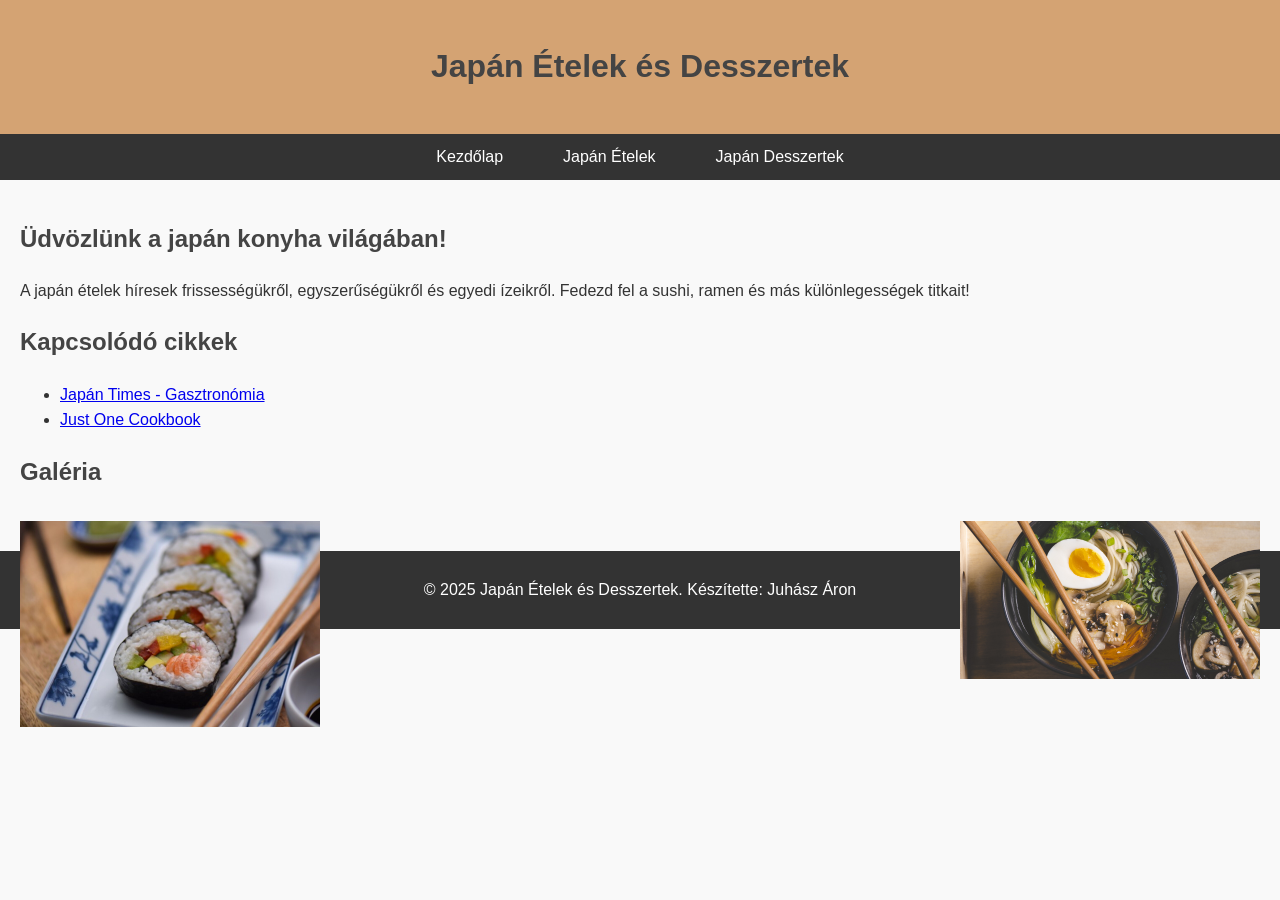
<file: index.html>
<!DOCTYPE html>
<html lang="hu">
<head>
    <meta charset="UTF-8">
    <meta name="viewport" content="width=device-width, initial-scale=1.0">
    <title>Japán Ételek és Desszertek</title>
    <link rel="stylesheet" href="style.css">
    <style>
        img {
            width: 300px;
            height: auto;
        }
    </style>
</head>
<body>
    <header>
        <h1>Japán Ételek és Desszertek</h1>
    </header>

    <nav>
        <ul>
            <li><a href="index.html">Kezdőlap</a></li>
            <li><a href="oldal2.html">Japán Ételek</a></li>
            <li><a href="oldal3.html">Japán Desszertek</a></li>
        </ul>
    </nav>

    <main>
        <section>
            <h2>Üdvözlünk a japán konyha világában!</h2>
            <p>A japán ételek híresek frissességükről, egyszerűségükről és egyedi ízeikről. Fedezd fel a sushi, ramen és más különlegességek titkait!</p>
        </section>

        <section>
            <h2>Kapcsolódó cikkek</h2>
            <ul>
                <li><a href="https://www.japantimes.co.jp/life/food-and-drink/" target="_blank">Japán Times - Gasztronómia</a></li>
                <li><a href="https://www.justonecookbook.com/" target="_blank">Just One Cookbook</a></li>
            </ul>
        </section>

        <section>
            <h2>Galéria</h2>
            <img src="sushi.jpg" alt="Sushi" class="float-left">
            <img src="ramen.jpg" alt="Ramen" class="float-right">
        </section>
    </main>

    <footer>
        <p>&copy; 2025 Japán Ételek és Desszertek. Készítette: Juhász Áron</p>
    </footer>
</body>
</html>
</file>
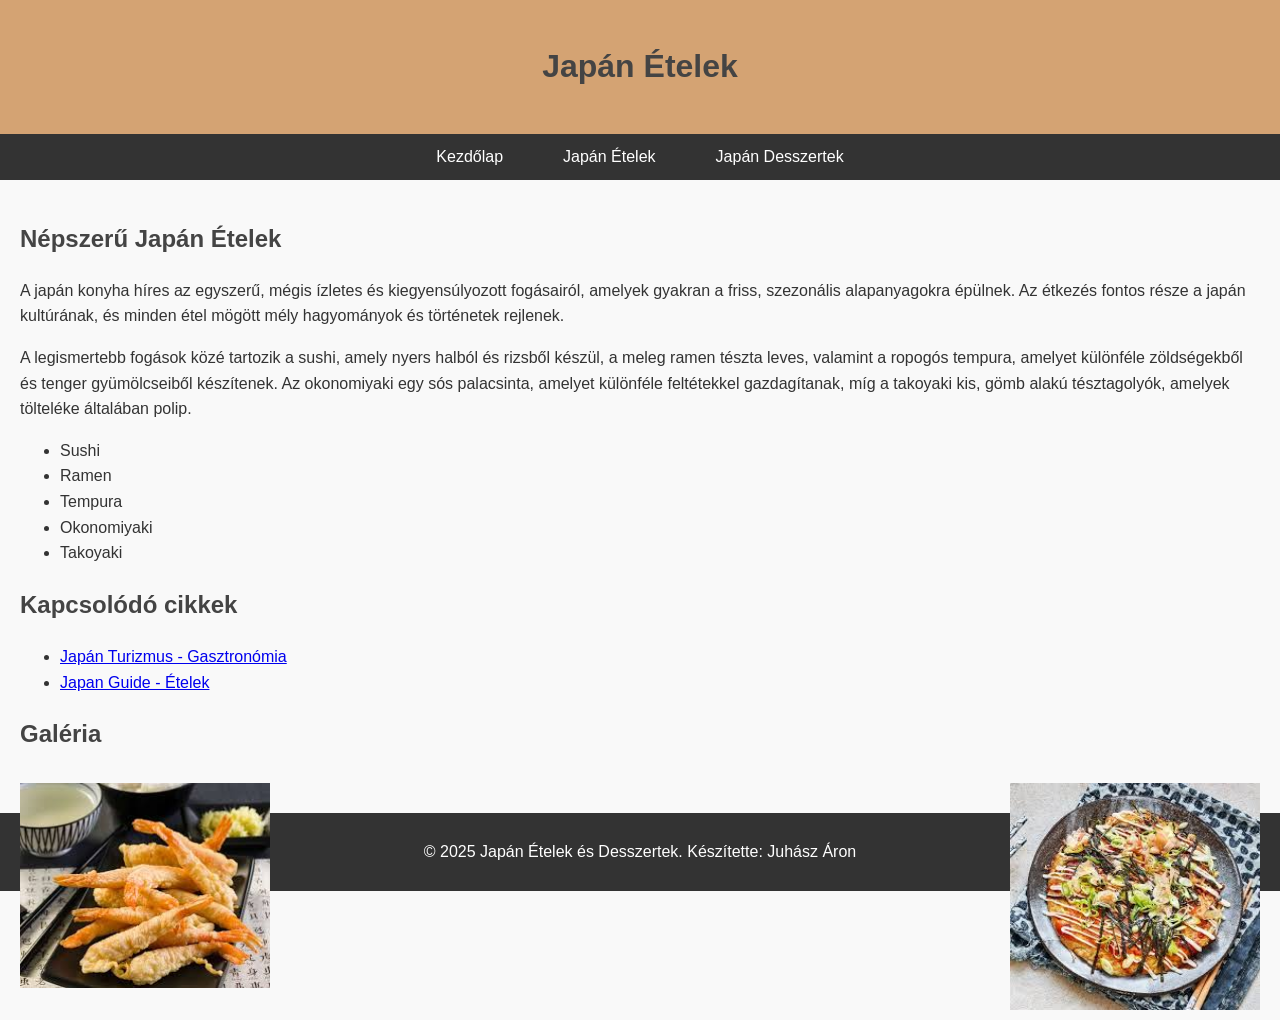
<file: oldal2.html>
<!DOCTYPE html>
<html lang="hu">
<head>
    <meta charset="UTF-8" />
    <meta name="viewport" content="width=device-width, initial-scale=1" />
    <title>Japán Ételek</title>
    <link rel="stylesheet" href="style.css" />
    <style>
        img {
            width: 250px;
            height: auto;
        }
    </style>
</head>
<body>
    <header>
        <h1>Japán Ételek</h1>
    </header>

    <nav>
        <ul>
            <li><a href="index.html">Kezdőlap</a></li>
            <li><a href="oldal2.html">Japán Ételek</a></li>
            <li><a href="oldal3.html">Japán Desszertek</a></li>
        </ul>
    </nav>

    <main>
        <section>
            <h2>Népszerű Japán Ételek</h2>
            <p>A japán konyha híres az egyszerű, mégis ízletes és kiegyensúlyozott fogásairól, amelyek gyakran a friss, szezonális alapanyagokra épülnek. Az étkezés fontos része a japán kultúrának, és minden étel mögött mély hagyományok és történetek rejlenek.</p>
            <p>A legismertebb fogások közé tartozik a sushi, amely nyers halból és rizsből készül, a meleg ramen tészta leves, valamint a ropogós tempura, amelyet különféle zöldségekből és tenger gyümölcseiből készítenek. Az okonomiyaki egy sós palacsinta, amelyet különféle feltétekkel gazdagítanak, míg a takoyaki kis, gömb alakú tésztagolyók, amelyek tölteléke általában polip.</p>
            <ul>
                <li>Sushi</li>
                <li>Ramen</li>
                <li>Tempura</li>
                <li>Okonomiyaki</li>
                <li>Takoyaki</li>
            </ul>
        </section>

        <section>
            <h2>Kapcsolódó cikkek</h2>
            <ul>
                <li><a href="https://www.japan.travel/en/uk/food/" target="_blank">Japán Turizmus - Gasztronómia</a></li>
                <li><a href="https://www.japan-guide.com/e/e2035.html" target="_blank">Japan Guide - Ételek</a></li>
            </ul>
        </section>

        <section>
            <h2>Galéria</h2>
            <img src="tempura.jpg" alt="Tempura" class="float-left" />
            <img src="okonomiyaki.jpg" alt="Okonomiyaki" class="float-right" />
        </section>
    </main>

    <footer>
        <p>&copy; 2025 Japán Ételek és Desszertek. Készítette: Juhász Áron</p>
    </footer>
</body>
</html>
</file>
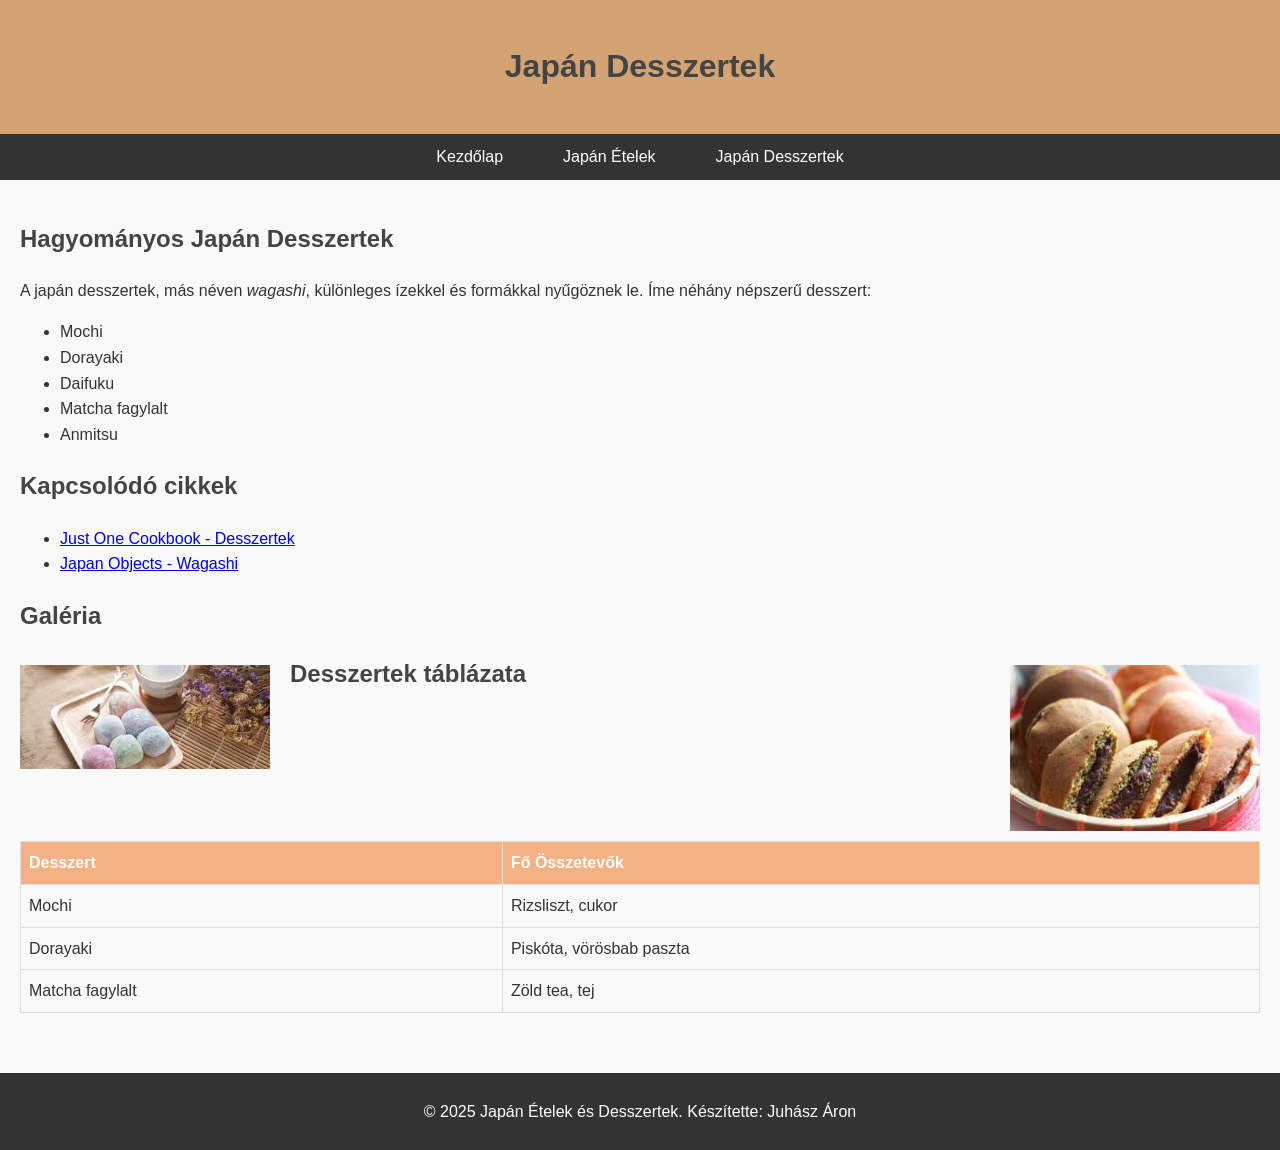
<file: oldal3.html>
<!DOCTYPE html>
<html lang="hu">
<head>
    <meta charset="UTF-8">
    <meta name="viewport" content="width=device-width, initial-scale=1.0">
    <title>Japán Desszertek</title>
    <link rel="stylesheet" href="style.css">
    <style>
        img {
            width: 250px;
            height: auto;
        }
    </style>
</head>
<body>
    <header>
        <h1>Japán Desszertek</h1>
    </header>

    <nav>
        <ul>
            <li><a href="index.html">Kezdőlap</a></li>
            <li><a href="oldal2.html">Japán Ételek</a></li>
            <li><a href="oldal3.html">Japán Desszertek</a></li>
        </ul>
    </nav>

    <main>
        <section>
            <h2>Hagyományos Japán Desszertek</h2>
            <p>A japán desszertek, más néven <em>wagashi</em>, különleges ízekkel és formákkal nyűgöznek le. Íme néhány népszerű desszert:</p>
            <ul>
                <li>Mochi</li>
                <li>Dorayaki</li>
                <li>Daifuku</li>
                <li>Matcha fagylalt</li>
                <li>Anmitsu</li>
            </ul>
        </section>

        <section>
            <h2>Kapcsolódó cikkek</h2>
            <ul>
                <li><a href="https://www.justonecookbook.com/category/dessert/" target="_blank">Just One Cookbook - Desszertek</a></li>
                <li><a href="https://japanobjects.com/features/wagashi" target="_blank">Japan Objects - Wagashi</a></li>
            </ul>
        </section>

        <section>
            <h2>Galéria</h2>
            <img src="mochi.jpg" alt="Mochi" class="float-left">
            <img src="dorayaki.jpg" alt="Dorayaki" class="float-right">
        </section>

        <section>
            <h2>Desszertek táblázata</h2>
            <table border="1">
                <tr>
                    <th>Desszert</th>
                    <th>Fő Összetevők</th>
                </tr>
                <tr>
                    <td>Mochi</td>
                    <td>Rizsliszt, cukor</td>
                </tr>
                <tr>
                    <td>Dorayaki</td>
                    <td>Piskóta, vörösbab paszta</td>
                </tr>
                <tr>
                    <td>Matcha fagylalt</td>
                    <td>Zöld tea, tej</td>
                </tr>
            </table>
        </section>
    </main>

    <footer>
        <p>&copy; 2025 Japán Ételek és Desszertek. Készítette: Juhász Áron</p>
    </footer>
</body>
</html>
</file>
<file: style.css>
body {
    font-family: Arial, sans-serif;
    line-height: 1.6;
    margin: 0;
    padding: 0;
    background-color: #f9f9f9;
    color: #333;
}

header {
    background-color: #d4a373;
    color: white;
    padding: 20px;
    text-align: center;
}

nav ul {
    list-style: none;
    padding: 0;
    background: #333;
    overflow: hidden;
    margin: 0;
    display: flex;
    justify-content: center;
}

nav ul li {
    margin: 0 15px;
}

nav ul li a {
    color: white;
    text-decoration: none;
    padding: 10px 15px;
    display: block;
    transition: background 0.3s;
}

nav ul li a:hover {
    background: #575757;
}

main {
    padding: 20px;
}

h1, h2 {
    color: #444;
}

img.float-left {
    float: left;
    margin: 10px 20px 10px 0;
}

img.float-right {
    float: right;
    margin: 10px 0 10px 20px;
}

footer {
    text-align: center;
    background: #333;
    color: white;
    padding: 10px;
    margin-top: 20px;
}

table {
    width: 100%;
    border-collapse: collapse;
    margin: 20px 0;
}

table, th, td {
    border: 1px solid #ddd;
    padding: 8px;
    text-align: left;
}

th {
    background-color: #f4b183;
    color: white;
}
</file>
